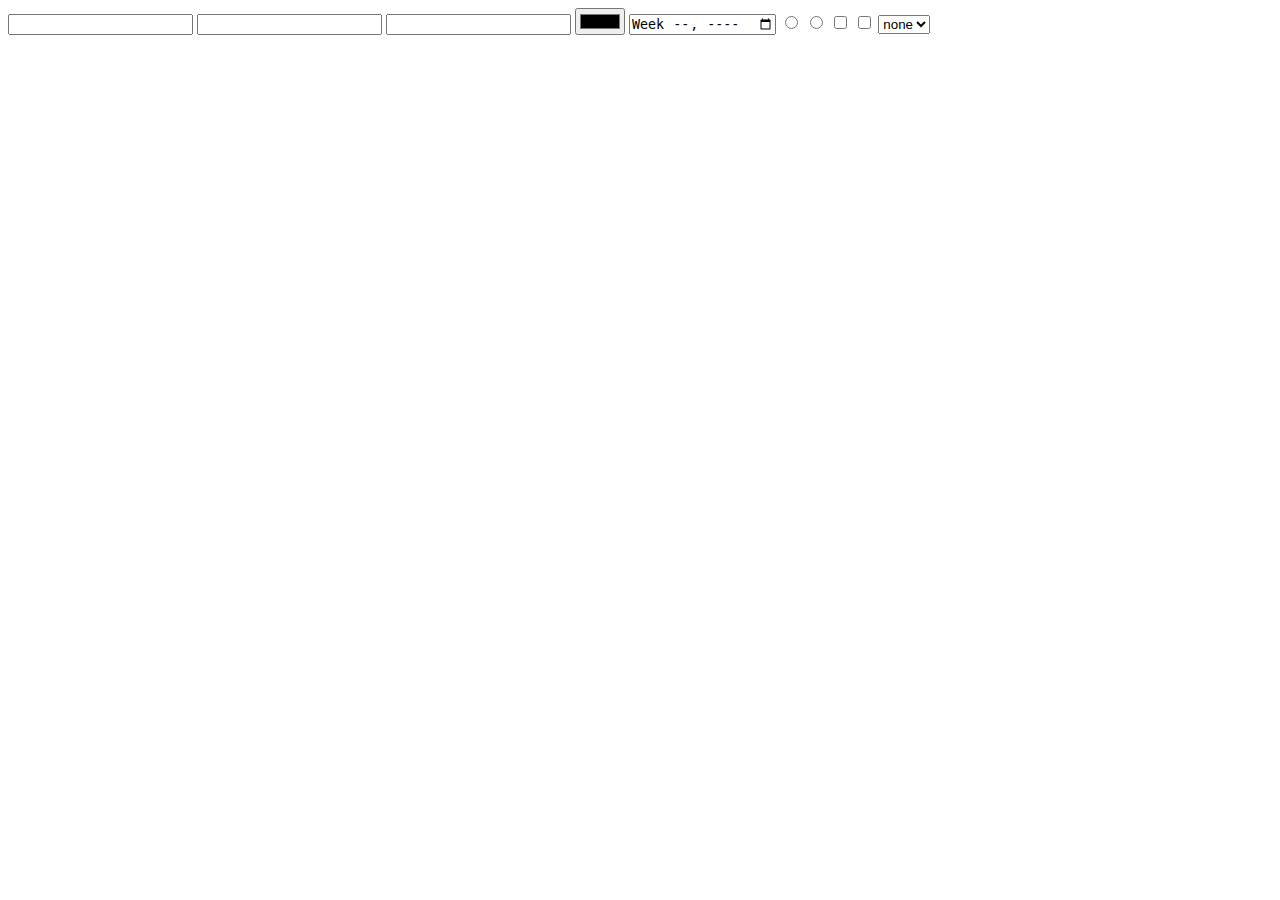
<file: client-example/index.html>
<!DOCTYPE html>
<html>
<head>
    <meta charset="UTF-8">
    <title>テスト入力画面</title>

    <script src="../client/metrixir.client.js"></script>

    <script>
        METRIXIR.server.host = 'localhost:3001';
    </script>
</head>
<body>

<div class="metrixir">
    <input type="text" name="fullName"/>
    <input type="search" name="searchText"/>
    <input type="tel" name="telephone"/>
    <input type="color" name="color"/>
    <input type="week" name="week"/>
    <input type="radio" name="gender" name="f"/>
    <input type="radio" name="gender" name="m"/>
    <input type="checkbox" name="like" value="work"/>
    <input type="checkbox" name="like" value="game"/>
    <select name="prefecture">
        <option value="">none</option>
        <option value="tokyo">東京</option>
        <option value="osaka">大阪</option>
    </select>
</div>

</body>
</html>
</file>
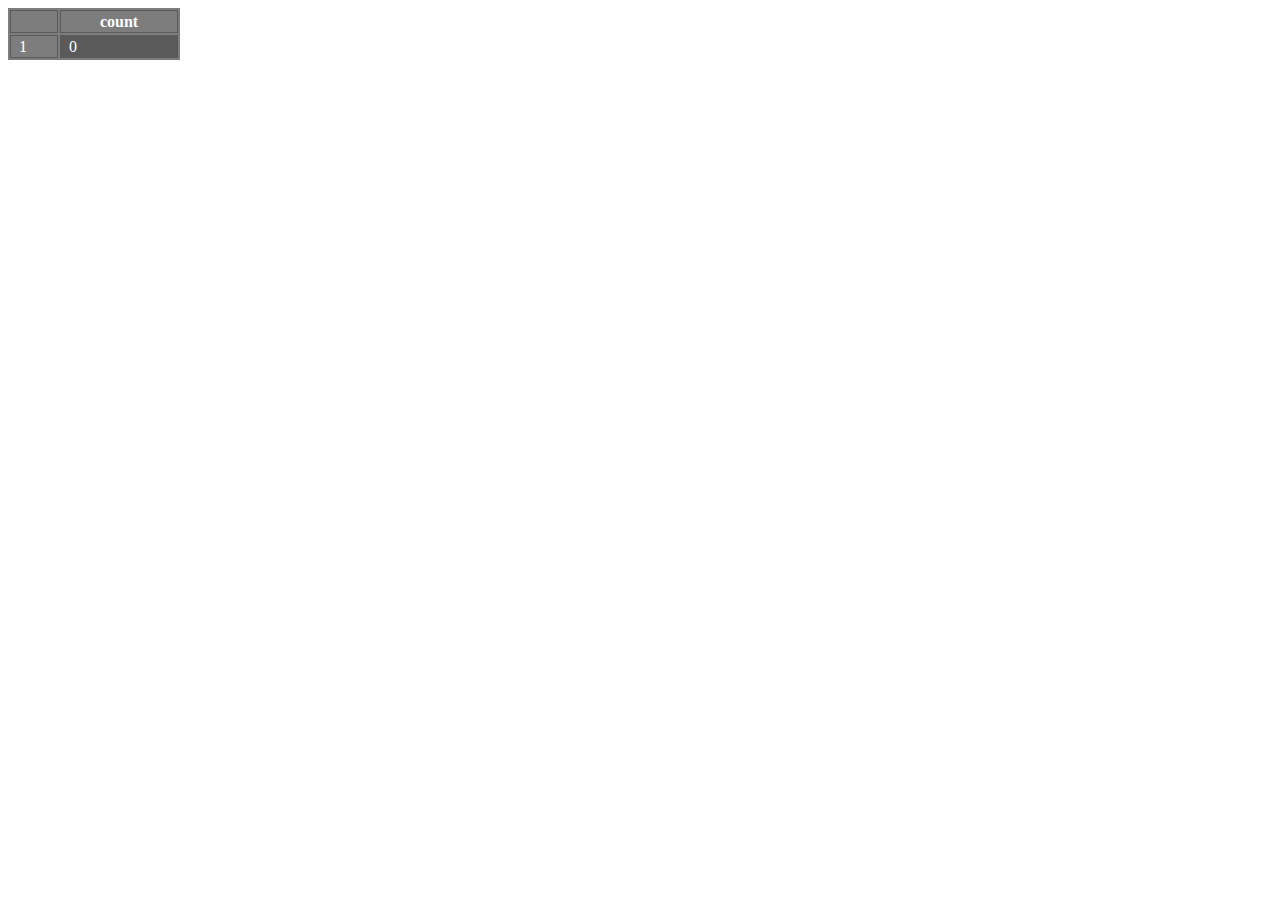
<file: src/main/resources/templates/metrics/showCount.html>
<!DOCTYPE html>
<html xmlns="http://www.w3.org/1999/xhtml"
      xmlns:th="http://www.thymeleaf.org"
      xmlns:layout="http://www.ultraq.net.nz/thymeleaf/layout"
      layout:decorate="~{layout/layout}">
<head>
    <style>
        table {
            background: #7d7d7d;
            color: white;
        }

        th, td {
            border: 1px solid #5a5a5a;
            padding: .1rem .5rem;
        }

        td.result {
            background: #5a5a5a;
        }
    </style>
    <title>Metrics Count</title>
</head>

<body>
<div layout:fragment="content">
    <section>
        <div class="row">
            <div class="col-12">
                <table>
                    <thead>
                    <tr>
                        <th style="width: 30px;"></th>
                        <th style="width: 100px;">count</th>
                    </tr>
                    </thead>
                    <tbody>
                    <tr>
                        <td>1</td>
                        <td class="result">
                            <span th:text="${metricsCount}">0</span>
                        </td>
                    </tr>
                    </tbody>
                </table>
            </div>
        </div>
    </section>
</div>
</body>
</html>
</file>
